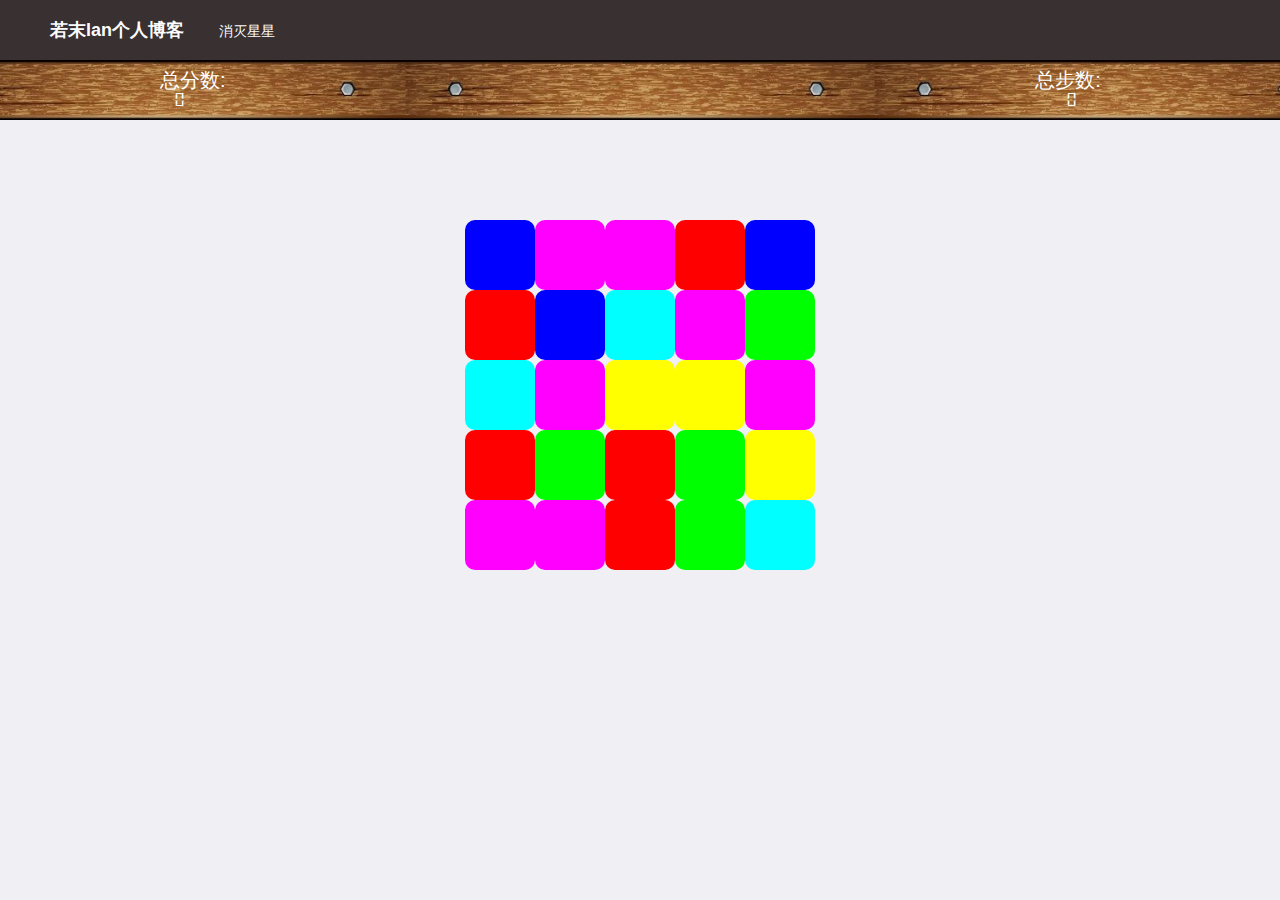
<file: static/game/pop_start/index.html>
<!DOCTYPE html>
<html>
<head>
	<meta charset="utf-8">
	<meta name="viewport" content="user-scalable=no,width=device-width,initial-scale=1.0" />
	<link href="css/mui.min.css" rel="stylesheet" />
	<link href="css/base.css" rel="stylesheet" />
	<link href="css/score.css" rel="stylesheet" />
	<title>消灭星星</title>
	<style>
		header{
			position: fixed;
			top:0;
			width: 100%;
			padding:20px;
			background-color: #0a0000;
			filter:alpha(opacity:80);
			opacity: 0.8;
			font-family: "Microsoft YaHei", "宋体", "Segoe UI", "Lucida Grande", Helvetica, Arial, sans-serif, FreeSans, Arimo;
		}
		header a{
			color:#fff;
			text-decoration: none;
		}
		header a:hover{
			color: #10ad8f;
		}
		a.home{
			font-size: 18px;
			font-weight: 700;
			padding: 30px;
			text-align: center;
		}
		a.game{
			font-size: 14px;
			margin: auto;
		}
	</style>
</head>
<body>
<header>
	<a href="../../index.html" class="home">若末lan个人博客</a>
	<a href="../../h5_game.html" class="game">
		消灭星星
	</a>
</header>
<div id="score" class="mui-row">
	<div class="mui-col-xs-6">
		<p>总分数:</p>
		<p class="sum score">0</p>
	</div>
	<div class="mui-col-xs-6">
		<p>总步数:</p>
		<p class="sum step">0</p>
	</div>
</div>
<div id="wrap">
	<div class="column">
		<div class="item"></div>
		<div class="item"></div>
		<div class="item"></div>
		<div class="item"></div>
		<div class="item"></div>
	</div>
	<div class="column">
		<div class="item"></div>
		<div class="item"></div>
		<div class="item"></div>
		<div class="item"></div>
		<div class="item"></div>
	</div>
	<div class="column">
		<div class="item"></div>
		<div class="item"></div>
		<div class="item"></div>
		<div class="item"></div>
		<div class="item"></div>
	</div>
	<div class="column">
		<div class="item"></div>
		<div class="item"></div>
		<div class="item"></div>
		<div class="item"></div>
		<div class="item"></div>
	</div>
	<div class="column">
		<div class="item"></div>
		<div class="item"></div>
		<div class="item"></div>
		<div class="item"></div>
		<div class="item"></div>
	</div>
</div>
<script src="js/mui.min.js"></script>
<script src="js/script.js"></script>
<script src="js/score.js"></script>
<script src="js/start.js"></script>
</body>
</html>
</file>
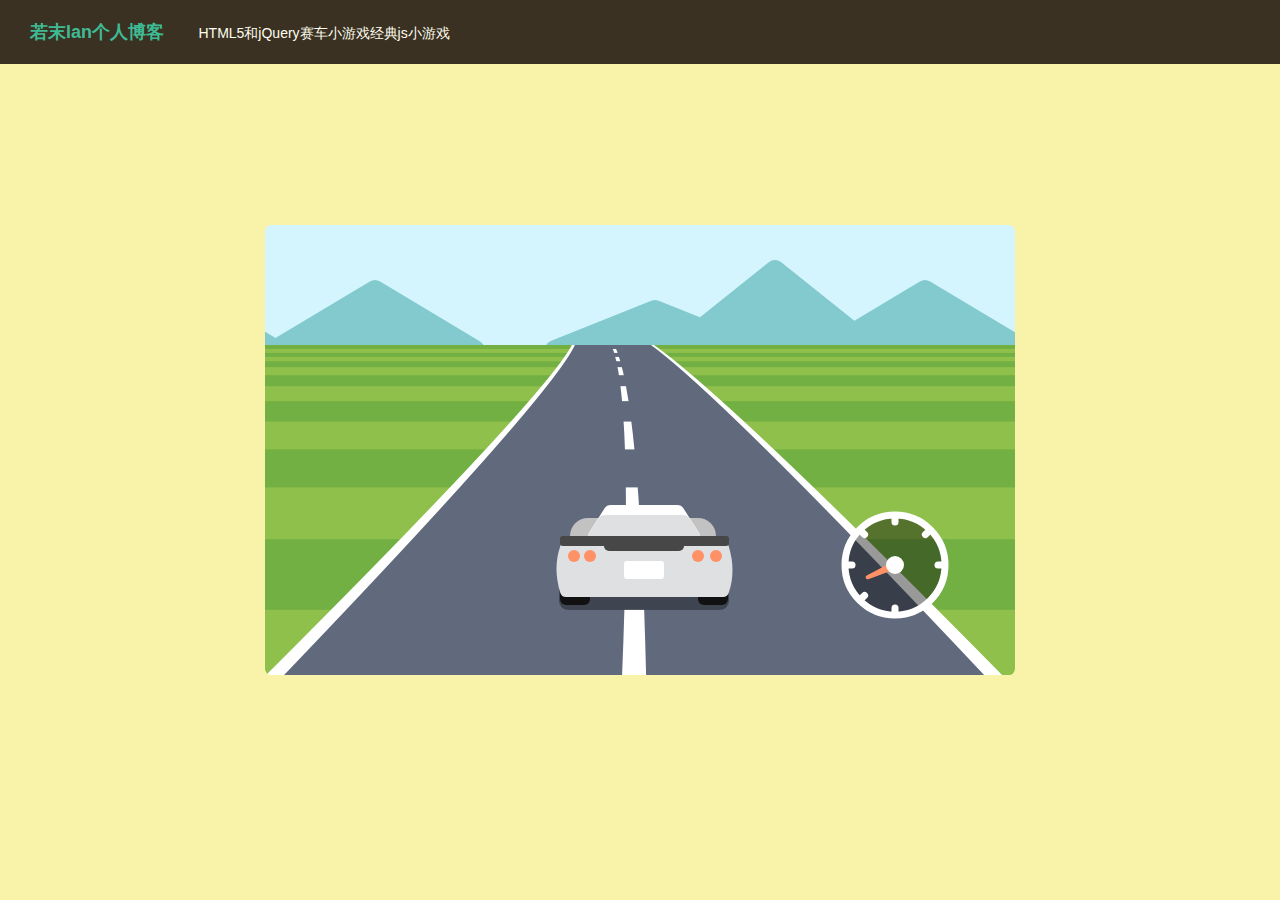
<file: static/game/racing/index.html>
﻿<!DOCTYPE html>
<html lang="zh">
<head>
	<meta charset="UTF-8">
	<meta http-equiv="X-UA-Compatible" content="IE=edge,chrome=1"> 
	<meta name="viewport" content="width=device-width, initial-scale=1.0">
	<title>HTML5 Canvas 经典赛车小游戏</title>
	<link rel="icon" type="image/png" href="../../images/favicon.png">
	<link rel="stylesheet" type="text/css" href="css/normalize.css" />
	<link rel="stylesheet" href="css/style.css">
	<!--[if IE]>
		<script src="http://libs.useso.com/js/html5shiv/3.7/html5shiv.min.js"></script>
	<![endif]-->
</head>
<body>
 <header>
	 <a href="../../index.html" class="home">若末lan个人博客</a>
	<a href="../../h5_game.html" class="game">
		HTML5和jQuery赛车小游戏经典js小游戏
	</a>
 </header>
	<canvas height="450" width="750"></canvas>
	
	<script type="text/javascript" src="js/main.js"></script>
</body>
</html>
</file>
<file: static/game/pop_start/css/base.css>
/*基本样式*/
html{font-size: 100px;}
body{font-family:"Microsoft YaHei",Arial,Helvetica,sans-serif,"SimSun";}
#wrap{
	height: 3.5rem;
	width: 3.5rem;
	margin: 1rem auto 0;
}
.column{
	float: left;
	width: 20%;
	height: 100%;
	overflow: hidden;
}
.item{
	width: 100%;
	height: 0.7rem;
	border-radius: 0.1rem;
	margin: 0 auto;
}
.item.r{
	background-color: #F00;
}
.item.g{
	background-color: #0F0;
}
.item.b{
	background-color: #00F;
}
.item.c{
	background-color: #0FF;
}
.item.p{
	background-color: #F0F;
}
.item.y{
	background-color: #FF0;
}
/*消失特效*/
.item.removing{
	animation: remove 0.25s forwards;
}
@keyframes remove{
	from{width: 100%;height: 0.7rem}
	to{width: 0%;height: 0rem}
}
/*移动特效*/
#wrap.moving>.column{
	overflow: visible;
}
#wrap.moving .item{
	position: relative;
	left: 0;
	top: 0;
	transition-property: left,top;
    transition-duration: 0.5s, 0.5s;
}
#wrap.moving .item[style]{
	z-index: 1;
	box-shadow: 0.05rem 0.05rem 0.2rem #000;
}
</file>
<file: static/game/pop_start/css/score.css>
/*计分板样式*/
#score{
	margin-top: 60px;
	padding: 0.1rem 14% 0.1rem 12.5%;
	background-color: #CCC;
	background-image: url(../img/border.png);
	background-size: contain;
	background-position: center;
}
#score>div{
	height: 0.4rem;
}
#score>div:last-child{
	text-align: right;
}
#score>div>p{
	margin: 0px;
	font-size: 0.2rem;
	color: #FFF;
	line-height: 0.2rem;
}
@font-face {
    font-family: clock;
    font-weight: normal;
    font-style: normal;
    src: url('../fonts/clock.ttf') format('truetype');
}
#score .sum{
	letter-spacing: 0.05rem;
	padding-left: 0.15rem;
    font-family: clock;
}
#score>div:last-child>p.sum{
	padding-right: 0.2rem;
	padding-left: 0rem;
}
</file>
<file: static/game/racing/css/style.css>
body {
  background-color: #F8F3A9;
  margin: 0;
  display: -webkit-box;
  display: -webkit-flex;
  display: -ms-flexbox;
  display: flex;
  -webkit-box-align: center;
  -webkit-align-items: center;
      -ms-flex-align: center;
          align-items: center;
  -webkit-box-pack: center;
  -webkit-justify-content: center;
      -ms-flex-pack: center;
          justify-content: center;
    width: 100%;
  min-height: 100vh;
}

canvas {
  border-radius: .4em;
}
header{
    position: fixed;
    top:0;
    width: 100%;
    padding:20px;
    background-color: #0a0000;
    filter:alpha(opacity:80);
    opacity: 0.8;
    font-family: "Microsoft YaHei", "宋体", "Segoe UI", "Lucida Grande", Helvetica, Arial, sans-serif, FreeSans, Arimo;
}
header a{
    color:#fff;
    text-decoration: none;
}
header a:hover{
    color: #10ad8f;
}
a.home{
    font-size: 18px;
    font-weight: 700;
     padding: 30px;
    text-align: center;
}
a.game{
    font-size: 14px;
   margin: auto;
}
</file>
